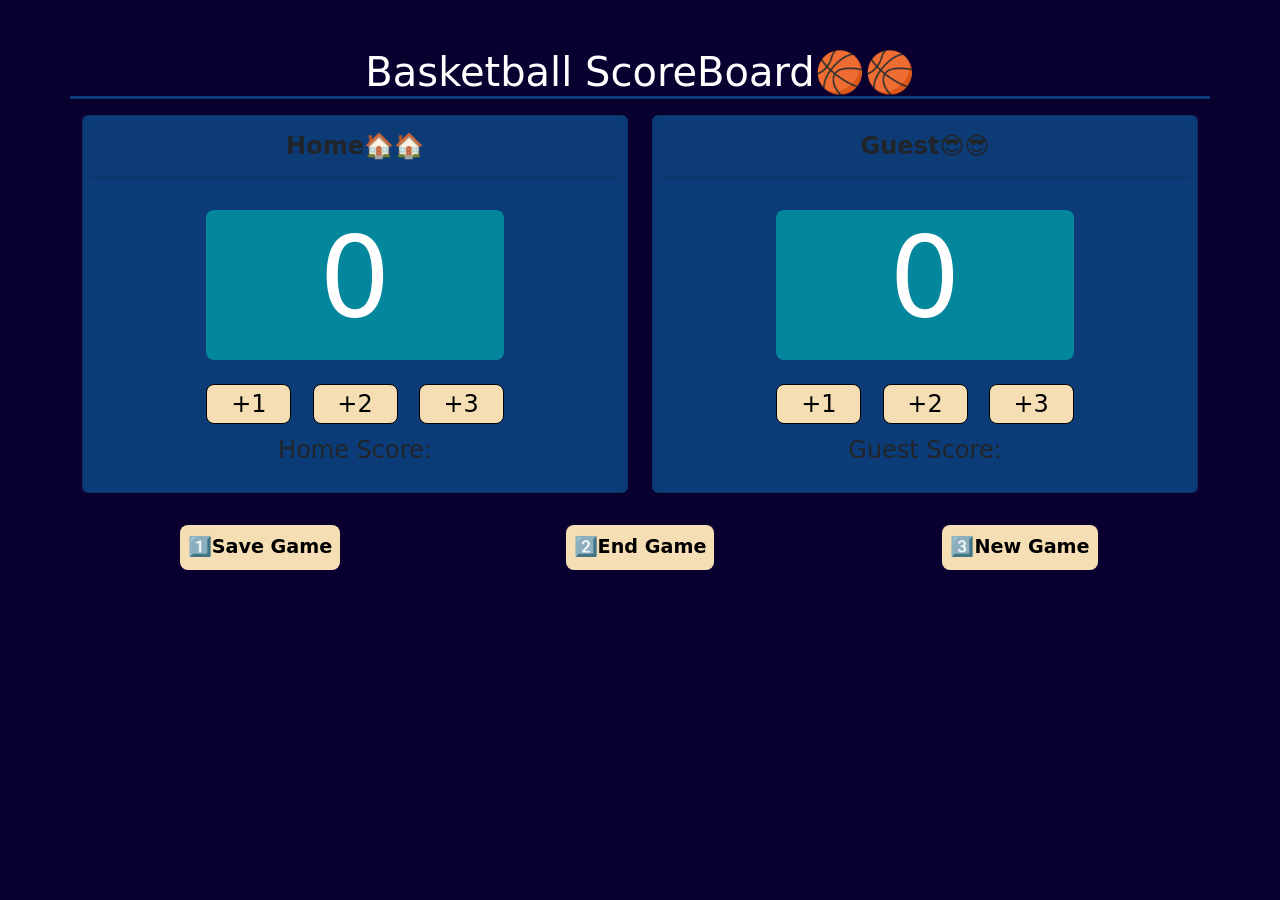
<file: Index.html>
<!DOCTYPE html>
<html lang="en">
<head>
    <meta charset="UTF-8">
    <meta http-equiv="X-UA-Compatible" content="IE=edge">
    <meta name="viewport" content="width=device-width, initial-scale=1.0">
    <link href="https://cdn.jsdelivr.net/npm/bootstrap@5.3.0-alpha1/dist/css/bootstrap.min.css" rel="stylesheet" integrity="sha384-GLhlTQ8iRABdZLl6O3oVMWSktQOp6b7In1Zl3/Jr59b6EGGoI1aFkw7cmDA6j6gD" crossorigin="anonymous">
    <script src="https://cdn.jsdelivr.net/npm/bootstrap@5.3.0-alpha1/dist/js/bootstrap.bundle.min.js" integrity="sha384-w76AqPfDkMBDXo30jS1Sgez6pr3x5MlQ1ZAGC+nuZB+EYdgRZgiwxhTBTkF7CXvN" crossorigin="anonymous"></script>
    <title>Basketball ScoreBoard</title>
    <link rel="stylesheet" href="/css/style.css"/>
</head>
<body>


<div class="container">
    <div class="row text-light">
        <h1 id='d-heading'class="text-center mt-5 mb-2 mt-md-5">Basketball ScoreBoard🏀🏀</h1>
        <div class="col-md text-center">
            <div class="card text-center my-md-2 p-2">
                <div class="card-header">
                    <h4 class="card-title text-center">Home🏠🏠</h4>
                </div>
                <div class="card-body">
                    <div id="counter" class="counter my-3">
                        <h3 id="h-count" class="text-center m-0">0</h3></div>
                    <button id="add-one" class="score-btn m-2" onclick="addOne()">+1</button>
                    <button id="add-two" class="score-btn m-2" onclick="addTwo()">+2</button>
                    <button id="add-three" class="score-btn m-2" onclick="addThree()">+3</button>
                    <p id="save-home" class="card-text" onclick="homeCount">Home Score: </p>
                </div>
        </div>
     
       </div>

       <div class="col-md text-center">
        <div class="card text-center my-md-2 p-2">
            <div class="card-header">
                <h4 class="card-title text-center">Guest😎😎</h4>
            </div>
            <div class="card-body">
                <div id="counter" class="counter my-3">
                    <h3 id="g-count" class="text-center m-0">0</h3></div>
                <button id="g-add-one" class="score-btn m-2" onclick="addOneGuest()">+1</button>
                <button id="g-add-two" class="score-btn m-2" onclick="addTwoGuest()">+2</button>
                <button id="g-add-three" class="score-btn m-2" onclick="addThreeGuest()">+3</button>
                <p id="save-guest"  class="card-text" onclick="guestCount">Guest Score: </p>
            </div>
    </div>
 
   </div>
</div>
<div class="row justify-content-between">
  
    <div class="col text-center"><button id="save-game" class="main-btn my-4 p-2 text-center" onclick="saveGame()">1️⃣Save Game</button></div>
    <div class="col text-center"><button id="end-game" class="main-btn my-4  p-2 text-center" onclick="endGame()">2️⃣End Game</button></div>
    <div class="col text-center"><button id="new-game" class="main-btn my-4  p-2 text-center" onclick="newGame()">3️⃣New Game</button></div>
</div>

<!-- <div class="row">
    <div class="record hs-chart"></div>
    <div class="record gs-chart"></div>
</div> -->

    
    <script src="script.js"></script>
</body>
</html>
</file>
<file: css/style.css>
body {
  background-color: #090030;
}
body h1 {
  color: white;
  border-bottom: 3px solid #0C3C78;
}
body .card {
  background-color: #0C3C78;
}
body .card .card-header h4 {
  font-size: 1.5rem;
  font-weight: bold;
}
body .card .counter {
  width: 60%;
  height: 150px;
  margin: 0 auto;
  position: relative;
  background-color: #04879C;
  color: white;
  border-radius: 0.5rem;
}
body .card .counter h3 {
  font-size: 7rem;
  position: absolute;
  top: 0;
  left: 0;
  bottom: 0;
  right: 0;
}
body .card .score-btn {
  font-size: 1.5rem;
  background-color: wheat;
  color: black;
  width: 85px;
  border-radius: 0.5rem;
  border: 1px solid black;
}
body .card .score-btn:hover {
  background-color: #FF5200;
  color: white;
}
body .card p {
  font-size: 1.5rem;
}
body .main-btn {
  font-size: 1.2rem;
  background-color: wheat;
  color: black;
  border-radius: 0.5rem;
  border: none;
  font-weight: bold;
}
body .main-btn:hover {
  background-color: #FF5200;
  color: white;
}
</file>
